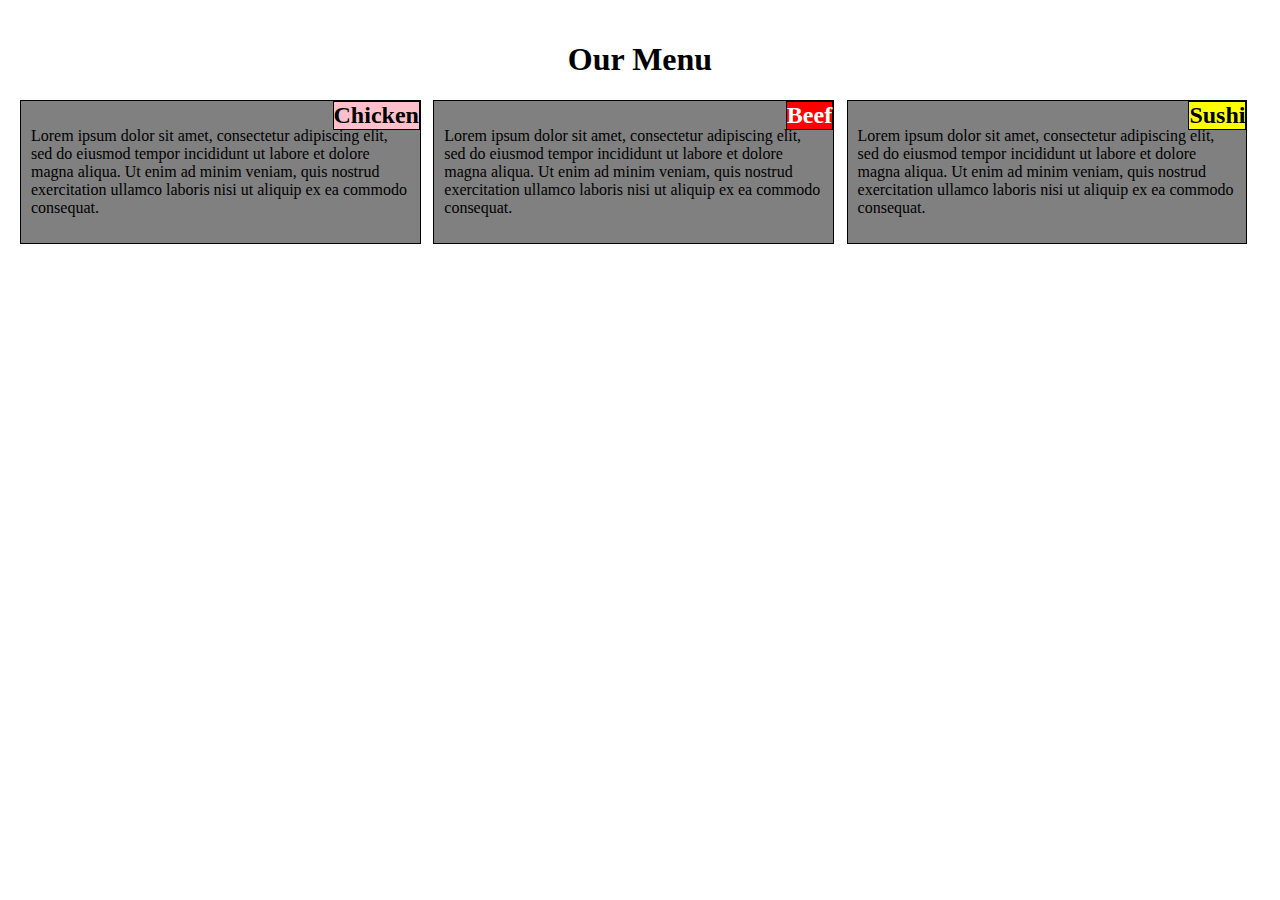
<file: Module 2 solution/index.html>
<!DOCTYPE html>
<html>
<head>
   <meta name="viewport" content="width=device-width, initial-scale=1">
   <meta charset="utf-8">
   <title>Hello Coursera</title>
   <style>
      body{
         margin: 0;
         padding: 20px;
      }
      .row{
         width: 100%;
      }
      div{
         position: relative;
      }
      h1{
         text-align: center;
      }
      #paragraph{
         padding: 10px;
      }
      #p1{
         box-sizing: border-box;
         margin: 0;
         text-align: center;
         background-color: pink;
         border: 1px solid black;
         position: absolute;
         right: 0;
         top:0;
      }
      #p2{
         box-sizing: border-box;
         margin: 0;
         color: white;
         text-align: center;
         background-color: red;
         border: 1px solid black;
         position: absolute;
         right: 0;
         top:0;
      }
      #p3{
         box-sizing: border-box;
         margin: 0;
         text-align: center;
         background-color: yellow;
         border: 1px solid black;

         position: absolute;
         right: 0;
         top:0;
      }

      .menu_item{
         background-color: gray;
         float: left;
         border: 1px solid black;
         box-sizing: border-box;
      }



      /****Desktop Version****/
      @media(min-width: 992px){
         .c-d-4{width: 32.33%;
         margin-right: 1%}
      }


      /****Tablet Version****/
      @media(min-width: 768px) and (max-width: 991px){
         .c-t-6 {
            width: 50%;
         }
         .left_div{
            width: 49% ;
            margin-right: 1% ;
         }
         .right_div{
            width: 49%
            margin-left: 1% ;
         }
         .c-t-12{
            width:100%;
            margin-top: 1.5%
         }
      }


      /****Mobile Version****/
      @media(max-width: 767px){
         .c-m-12{
            width:100% !important;
            margin-top: 1.5%
         }
      }

   </style>
</head>
<body>

<h1>Our Menu</h1>

<section class="row">
   <div class="c-d-4 c-t-6 c-m-12 menu_item left_div">
      <h2 id="p1" >Chicken</h2>
      <p id="paragraph">Lorem ipsum dolor sit amet, consectetur adipiscing elit, sed do eiusmod tempor incididunt ut labore et dolore magna aliqua. Ut enim ad minim veniam, quis nostrud exercitation ullamco laboris nisi ut aliquip ex ea commodo consequat.</p>
   </div>

   <div class="c-d-4 c-t-6 c-m-12 menu_item right_div">
      <h2 id= "p2">Beef</h2>
      <p id="paragraph">Lorem ipsum dolor sit amet, consectetur adipiscing elit, sed do eiusmod tempor incididunt ut labore et dolore magna aliqua. Ut enim ad minim veniam, quis nostrud exercitation ullamco laboris nisi ut aliquip ex ea commodo consequat. </p>
   </div>

   <div class="c-d-4 c-t-12 c-m-12 menu_item ">
      <h2 id="p3">Sushi</h2>
      <p id="paragraph">Lorem ipsum dolor sit amet, consectetur adipiscing elit, sed do eiusmod tempor incididunt ut labore et dolore magna aliqua. Ut enim ad minim veniam, quis nostrud exercitation ullamco laboris nisi ut aliquip ex ea commodo consequat.</p>
   </div>
</section>

</body>
</html>
</file>
